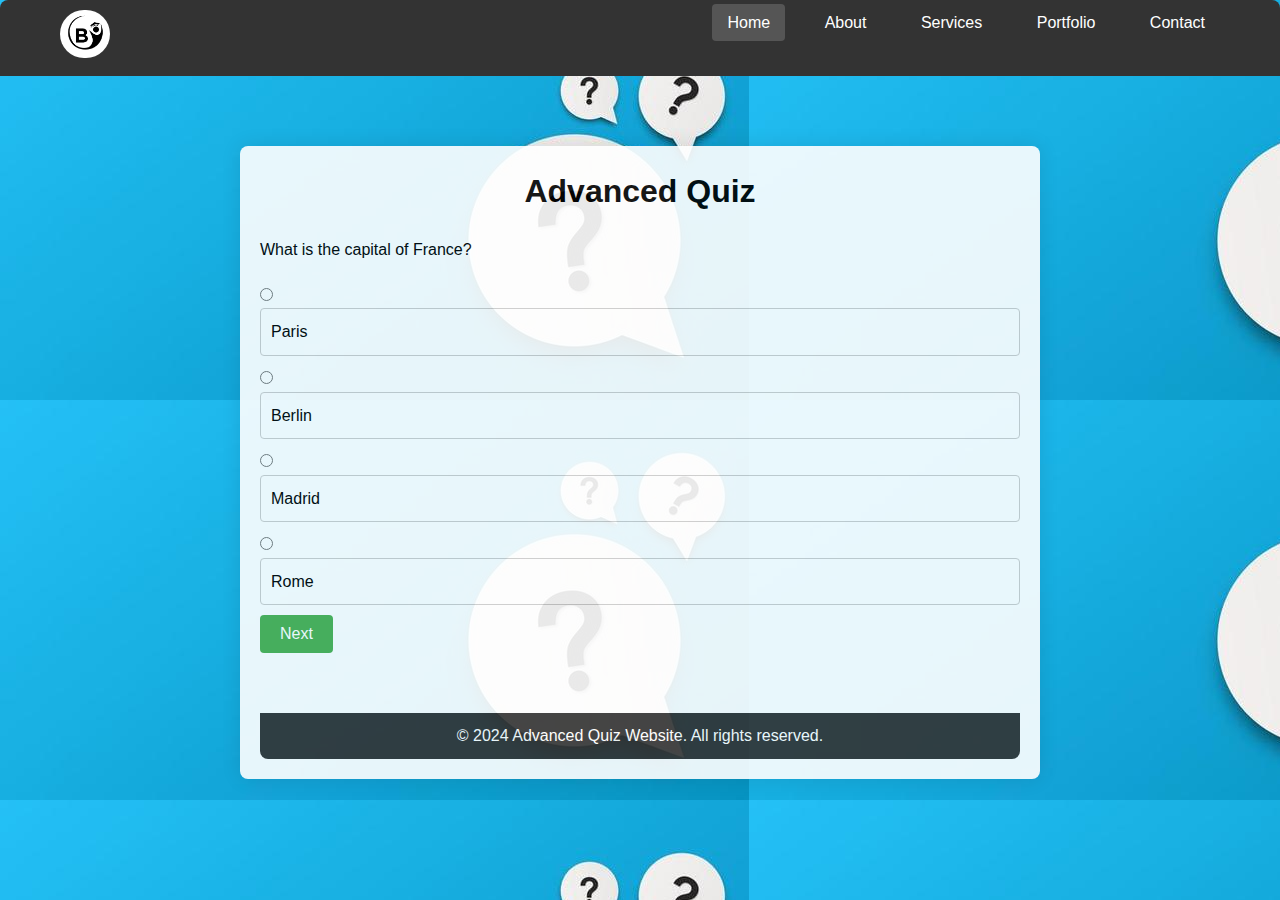
<file: index.html>
<!DOCTYPE html>
<html lang="en">
<head>
    <meta charset="UTF-8">
    <meta name="viewport" content="width=device-width, initial-scale=1.0">
    <title>Advanced Quiz Website</title>
    <link rel="stylesheet" href="style.css">
</head>
<body>
  <header>
    <div class="container">
        <img class="logo" src="Logo.png" alt="">
        <nav>
            <ul>
                <li><a href="#" class="active">Home</a></li>
                <li><a href="#">About</a></li>
                <li><a href="#">Services</a></li>
                <li><a href="#">Portfolio</a></li>
                <li><a href="#">Contact</a></li>
            </ul>
        </nav>
    </div>
</header>



    <div class="quiz-container">
       
            <h1>Advanced Quiz</h1>
      
        <main>
            <div id="quiz">
                <!-- Quiz questions and options dynamically loaded here -->
            </div>
            <div id="result" style="display: none;">
                <h2>Quiz Results</h2>
                <p id="score"></p>
                <button onclick="resetQuiz()">Take Quiz Again</button>
            </div>
        </main>
        <footer>
            <p>&copy; 2024 Advanced Quiz Website. All rights reserved.</p>
        </footer>
    </div>

    <script src="script.js"></script>
</body>
</html>
</file>
<file: style.css>
body {
  font-family: Arial, sans-serif;
  background-color: #f2f2f2;
  margin: 0;
  display: flex;
  justify-content: center;
  align-items: center;
  height: 100vh;
  background-image: url(bg.jpg);
}
.logo {
  width: 50px;
  border-radius: 50px;
  justify-content: left;
  margin-bottom: 0;
  padding-bottom: 0;
}
.quiz-container {
  margin-top: 25px;
  background-color: #fff;
  border-radius: 8px;
  box-shadow: 0 0 20px rgba(0, 0, 0, 0.1);
  width: 80%;
  max-width: 800px;
  padding: 20px;
  text-align: center;
  opacity: 0.9;
}

header {
  background-color: #333;
  color: #fff;
  padding: 10px 0;
  border-top-left-radius: 8px;
  border-top-right-radius: 8px;
}

header h1 {
  margin: 0;
  font-size: 24px;
}

main {
  padding: 20px 0;
}

footer {
  background-color: #333;
  color: #fff;
  padding: 10px 0;
  border-bottom-left-radius: 8px;
  border-bottom-right-radius: 8px;
  margin-top: 20px;
}

#quiz {
  text-align: left;
  margin-bottom: 20px;
}

.question {
  margin-bottom: 20px;
}

.options {
  list-style-type: none;
  padding: 0;
}

.options li {
  margin-bottom: 10px;
}

.options label {
  cursor: pointer;
  display: block;
  padding: 10px;
  border: 1px solid #ccc;
  border-radius: 4px;
  transition: background-color 0.3s ease;
}

.options label:hover {
  background-color: #f0f0f0;
}


#result {
  display: none;
}

#result h2 {
  margin-bottom: 10px;
}

button {
  padding: 10px 20px;
  font-size: 16px;
  background-color: #4CAF50;
  color: #fff;
  border: none;
  border-radius: 4px;
  cursor: pointer;
  transition: background-color 0.3s ease;
}

button:hover {
  background-color: #45a049;
} 


/* Nav Bar */

/* Reset and basic styling */
* {
  box-sizing: border-box;
  margin: 0;
  padding: 0;
}

body {
  font-family: Arial, sans-serif;
  background-color: #f2f2f2;
  line-height: 1.6;
}

.container {
  max-width: 1200px;
  margin: 0 auto;
  padding: 0 20px;
}

/* Header styles */
header {
  background-color: #333;
  color: #fff;
  padding: 10px 0;
  position: fixed;
  width: 100%;
  top: 0;
  z-index: 1000;
}

header h1 {
  margin: 0;
  font-size: 24px;
  float: left;
}

nav {
  float: right;
}

nav ul {
  list-style-type: none;
  margin: 0;
  padding: 0;
}

nav ul li {
  display: inline-block;
  margin-left: 20px;
}

nav ul li a {
  color: #fff;
  text-decoration: none;
  font-size: 16px;
  padding: 10px 15px;
  border-radius: 4px;
  transition: background-color 0.3s ease;
}

nav ul li a.active,
nav ul li a:hover {
  background-color: #555;
}
</file>
